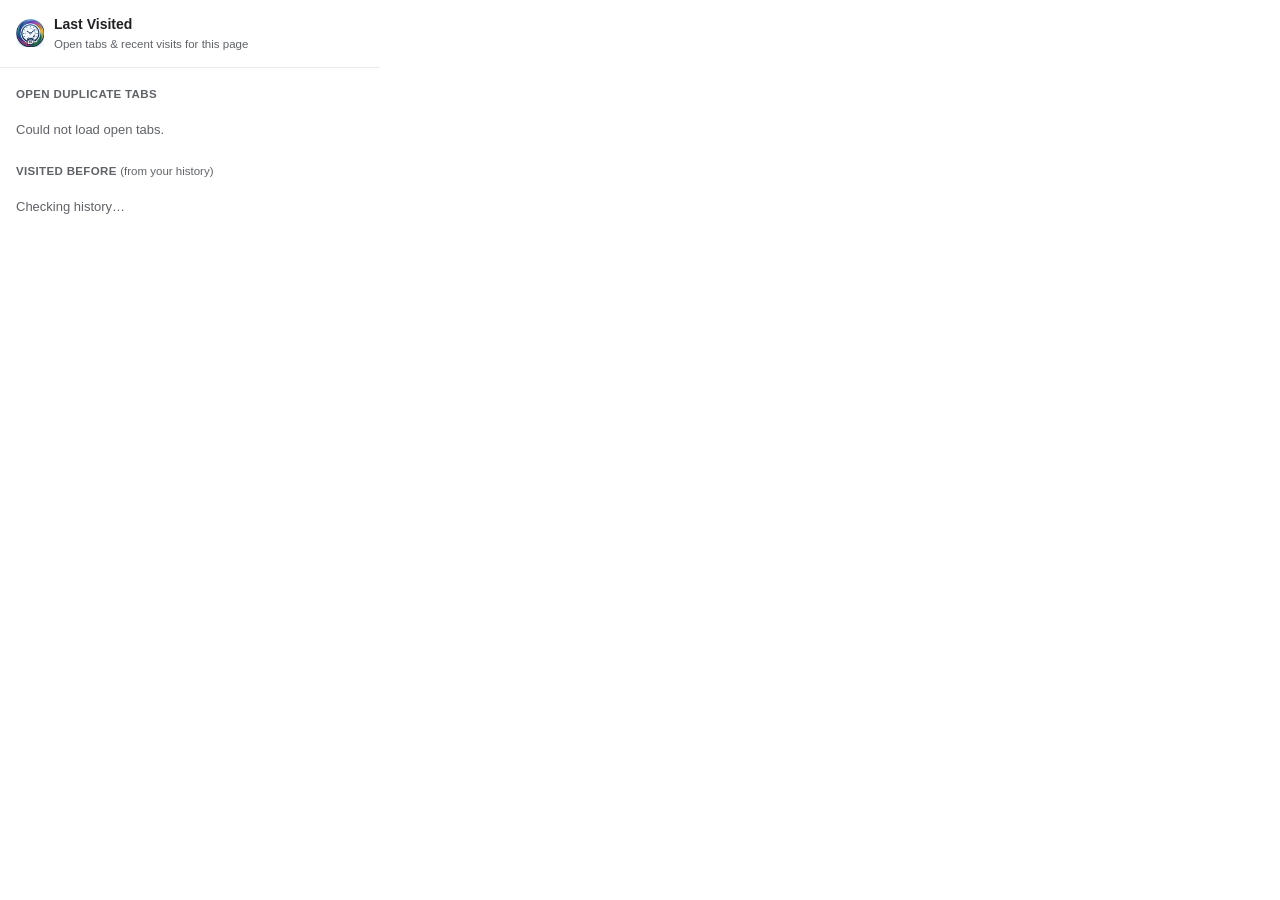
<file: extension/popup.html>
<!doctype html>
<html>
<head>
  <meta charset="utf-8" />
  <title>Last Visited</title>
  <link rel="stylesheet" href="popup.css" />
</head>
<body>
  <header class="header">
    <img src="icons/icon48.png" alt="" class="header-icon" />
    <div>
      <h1>Last Visited</h1>
      <p class="subtitle">Open tabs &amp; recent visits for this page</p>
    </div>
  </header>

  <main>
    <section class="section">
      <h2>Open duplicate tabs</h2>
      <div id="duplicates" class="section-body">
        <p class="empty-state">Checking open tabs…</p>
      </div>
    </section>

    <section class="section">
      <h2>Visited before <span class="muted">(from your history)</span></h2>
      <div id="history" class="section-body">
        <p class="empty-state">Checking history…</p>
      </div>
    </section>
  </main>

  <script src="urlNormalizer.js"></script>
  <script src="timeFormat.js"></script>
  <script src="popup.js"></script>
</body>
</html>
</file>
<file: extension/popup.css>
:root {
  color-scheme: light dark;
  --bg: #fff;
  --fg: #202124;
  --muted: #5f6368;
  --border: #e8eaed;
  --card-bg: #f8f9fa;
  --accent: #1a73e8;
  --accent-fg: #fff;
  --danger: #d93025;
  --danger-bg: #fce8e6;
}

@media (prefers-color-scheme: dark) {
  :root {
    --bg: #202124;
    --fg: #e8eaed;
    --muted: #9aa0a6;
    --border: #3c4043;
    --card-bg: #2a2b2e;
    --accent: #8ab4f8;
    --accent-fg: #202124;
    --danger: #f28b82;
    --danger-bg: #3a2a29;
  }
}

* {
  box-sizing: border-box;
}

body {
  margin: 0;
  width: 380px;
  max-height: 560px;
  overflow-y: auto;
  background: var(--bg);
  color: var(--fg);
  font: 13px/1.45 -apple-system, BlinkMacSystemFont, "Segoe UI", Roboto, sans-serif;
}

.header {
  display: flex;
  align-items: center;
  gap: 10px;
  padding: 14px 16px;
  border-bottom: 1px solid var(--border);
  position: sticky;
  top: 0;
  background: var(--bg);
  z-index: 1;
}

.header-icon {
  width: 28px;
  height: 28px;
  flex-shrink: 0;
}

.header h1 {
  font-size: 14px;
  font-weight: 600;
  margin: 0;
}

.subtitle {
  margin: 2px 0 0;
  color: var(--muted);
  font-size: 11.5px;
}

main {
  padding: 4px 16px 16px;
}

.section {
  margin-top: 14px;
}

.section h2 {
  font-size: 11.5px;
  font-weight: 600;
  text-transform: uppercase;
  letter-spacing: 0.03em;
  color: var(--muted);
  margin: 0 0 8px;
}

.section h2 .muted {
  text-transform: none;
  font-weight: 400;
  letter-spacing: normal;
}

.empty-state {
  margin: 0;
  color: var(--muted);
  padding: 10px 0;
}

.dup-group {
  border: 1px solid var(--border);
  border-radius: 8px;
  padding: 10px 12px;
  margin-bottom: 8px;
  background: var(--card-bg);
}

.dup-group-title {
  display: flex;
  align-items: center;
  gap: 8px;
  font-weight: 600;
  margin-bottom: 6px;
}

.favicon {
  width: 16px;
  height: 16px;
  flex-shrink: 0;
  border-radius: 3px;
}

.dup-group-url {
  color: var(--muted);
  font-size: 11px;
  margin: -4px 0 8px 24px;
  word-break: break-all;
}

.dup-tab-row {
  display: flex;
  align-items: center;
  justify-content: space-between;
  gap: 8px;
  padding: 4px 0 4px 24px;
}

.dup-tab-meta {
  color: var(--muted);
  font-size: 11.5px;
}

.switch-btn {
  border: none;
  background: var(--accent);
  color: var(--accent-fg);
  border-radius: 5px;
  padding: 4px 10px;
  font-size: 11.5px;
  font-weight: 600;
  cursor: pointer;
  flex-shrink: 0;
}

.switch-btn:hover {
  filter: brightness(1.08);
}

.badge-count {
  display: inline-flex;
  align-items: center;
  justify-content: center;
  min-width: 16px;
  height: 16px;
  padding: 0 4px;
  border-radius: 8px;
  background: var(--danger-bg);
  color: var(--danger);
  font-size: 10.5px;
  font-weight: 700;
  margin-left: 6px;
}

.history-row {
  display: flex;
  justify-content: space-between;
  gap: 8px;
  padding: 6px 0;
  border-bottom: 1px solid var(--border);
}

.history-row:last-child {
  border-bottom: none;
}

.history-when {
  font-weight: 500;
}
</file>
